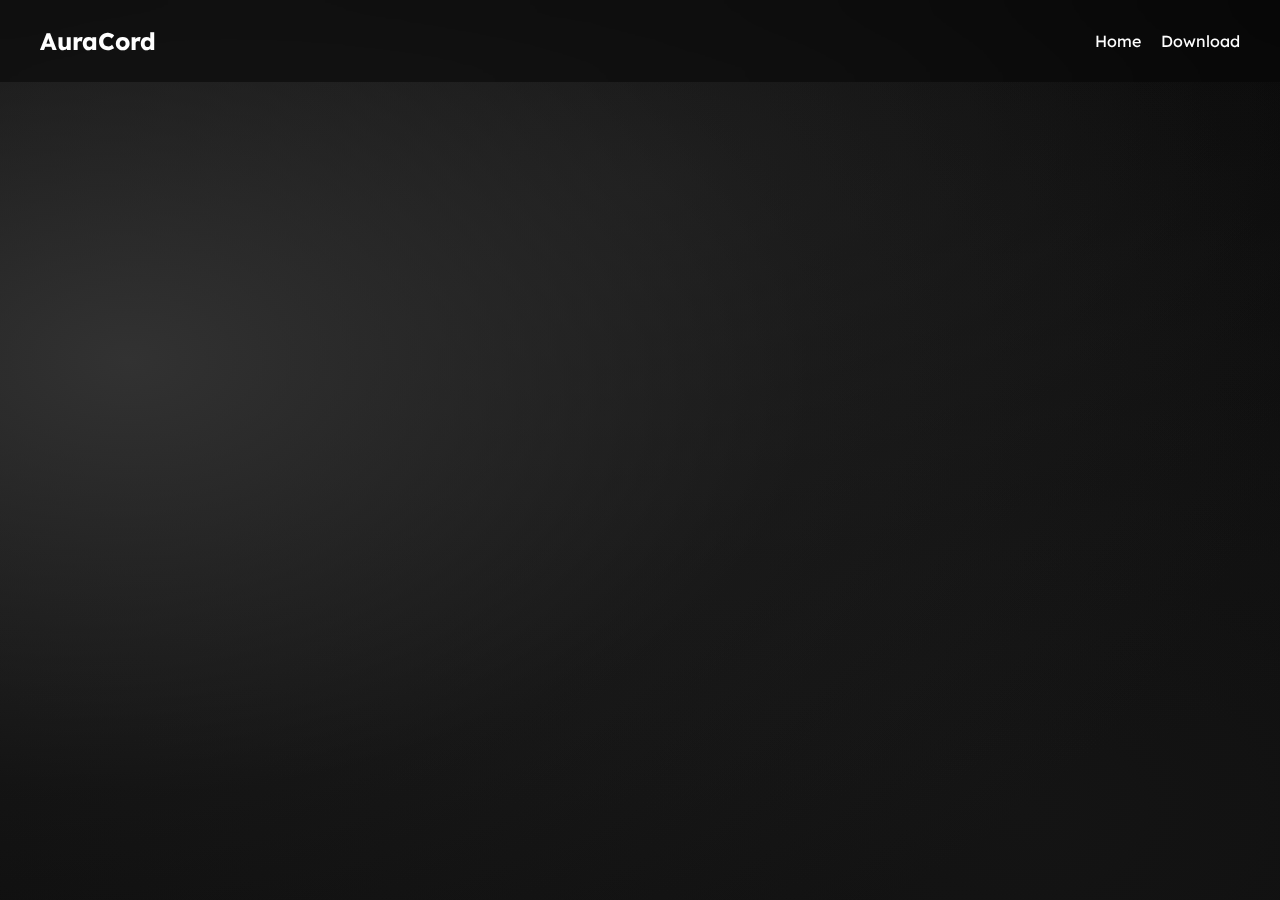
<file: index.html>
<!DOCTYPE html>
<html lang="en">
<head>
    <meta charset="UTF-8">
    <meta name="viewport" content="width=device-width, initial-scale=1.0">
    <title>Auracord</title>
    <meta name="description" content="AuraCord is a lightweight open source discord client!">
    <link rel="icon" type="image/x-icon" href="icon.png">
    <meta name="keywords" content="naticord, discord">
    <link rel="stylesheet" href="styles.css">
    <link rel="preconnect" href="https://fonts.googleapis.com">
    <link rel="preconnect" href="https://fonts.gstatic.com" crossorigin>
    <link href="https://fonts.googleapis.com/css2?family=Lexend:wght@100..900&display=swap" rel="stylesheet">
</head>
<body>
    <div class="wrapper">
        <nav class="navbar">
            <div class="container">
                <h1>AuraCord</h1>
                <ul>
                    <li><a href="index.html">Home</a></li>
                    <li><a href="download.html">Download</a></li>
                </ul>
            </div>
        </nav>

        <div class="content">
            <h2>Welcome to the AuraCord official website!</h2>
            <div class="seperator"></div>
            <p class="subtitle">AuraCord is a lightweight open source discord client!.</p>
            <a class="button-download" href="download.html">Download</a>
            <a class="under-download-button" href="https://github.com/colebolebole/AuraCord/">GitHub ↪</a>
        </div>
    </div>
</body>
</html>
</file>
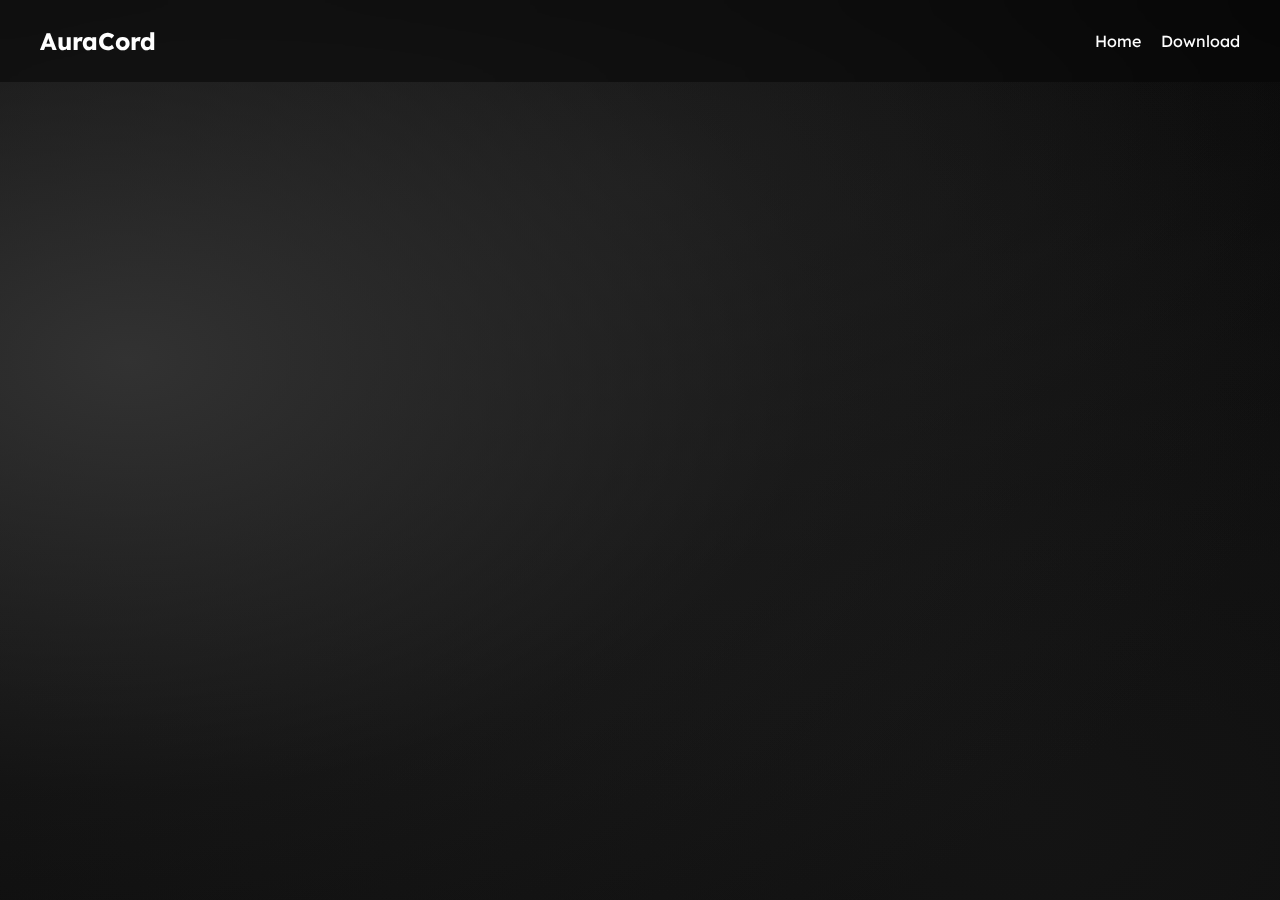
<file: download.html>
<!DOCTYPE html>
<html lang="en">
<head>
    <meta charset="UTF-8">
    <meta name="viewport" content="width=device-width, initial-scale=1.0">
    <title>Naticord</title>
    <meta name="description" content="Naticord is a Discord client tailored to your needs.">
    <link rel="icon" type="image/x-icon" href="icon.png">
    <meta name="keywords" content="naticord, discord">
    <link rel="stylesheet" href="styles.css">
    <link rel="preconnect" href="https://fonts.googleapis.com">
    <link rel="preconnect" href="https://fonts.gstatic.com" crossorigin>
    <link href="https://fonts.googleapis.com/css2?family=Lexend:wght@100..900&display=swap" rel="stylesheet">
</head>
<body>
    <div class="wrapper">
        <nav class="navbar">
            <div class="container">
                <h1>AuraCord</h1>
                <ul>
                    <li><a href="index.html">Home</a></li>
                    <li><a href="download.html">Download</a></li>
                </ul>
            </div>
        </nav>

        <div class="content">
            <h2>AuraCord Downloads</h2>
            <div class="seperator"></div>
            <p class="subtitle">Latest release: <span class="gradient-span">1.0.1</span></p>
            <a class="button-download" href="https://github.com/colebolebole/AuraCord/releases/download/1.0.1/AuraCord.Setup.1.0.1.exe">Download</a>
            <a class="under-download-button" href="https://example.com">Discord ↪</a>
        </div>
    </div>
</body>
</html>
</file>
<file: styles.css>
body {
    margin: 0;
    padding: 0;
    font-family: 'Lexend', sans-serif;
    color: #ffffff;
    background:
        radial-gradient(
            90% 80% at 10% 40%,
            rgba(50, 50, 50, 1) 0%,
            rgba(50, 50, 50, 0.2) 60%,
            rgba(30, 30, 30, 0) 100%
        ),
        radial-gradient(
            90% 70% at 50% 20%,
            rgba(30, 30, 30, 0.73) 0%,
            rgba(30, 30, 30, 0.17) 60%,
            rgba(30, 30, 30, 0) 100%
        ),
        radial-gradient(
            100% 100% at 80% 90%,
            rgba(20, 20, 20, 1) 0%,
            rgba(20, 20, 20, 0) 100%
        ),
        linear-gradient(
            20deg,
            rgba(10, 10, 10, 1) 25%,
            rgba(10, 10, 10, 0.77) 50%,
            rgba(10, 10, 10, 0.4) 75%,
            rgba(20, 20, 20, 0) 100%
        ),
        radial-gradient(
            100% 100% at 10% 40%,
            rgba(10, 10, 10, 1) 0%,
            rgba(10, 10, 10, 0) 100%
        ),
        linear-gradient(
            360deg,
            rgba(5, 5, 5, 1) 0%,
            rgba(5, 5, 5, 1) 100%
        );
    background-blend-mode: normal, normal, normal, normal, normal, normal;
    width: 100%;
    min-height: 100vh;
    position: relative;
    overflow-x: hidden;
}

.wrapper {
    display: flex;
    flex-direction: column;
    min-height: 100vh;
    overflow: hidden;
}

.navbar {
    background-color: rgba(3, 3, 3, 0.5);
    backdrop-filter: blur(20px);
    padding: 10px 0;
}

.container {
    display: flex;
    justify-content: space-between;
    align-items: center;
    max-width: 1200px;
    margin: 0 auto;
    padding: 0 20px;
}

.navbar h1 {
    font-size: 24px;
}

.navbar ul {
    list-style-type: none;
    margin: 0;
    padding: 0;
    display: flex;
}

.navbar ul li {
    margin-left: 20px;
}

.navbar ul li a {
    text-decoration: none;
    color: #ffffff;
    transition: color 0.3s ease;
}

.navbar ul li a:hover {
    color: #7289da;
}

.content {
    display: flex;
    flex-direction: column;
    align-items: center;
    justify-content: center;
    flex-grow: 1;
    text-align: center;
    padding: 50px 0;
    opacity: 0;
    transform: translateY(-50px);
    animation: slideIn 0.5s ease forwards;
}

.content h2 {
    font-size: 36px;
    margin-bottom: 10px;
}

.content .subtitle {
    font-size: 18px;
    margin-top: 0;
}

.button-download {
    display: inline-block;
    padding: 15px 30px;
    background-color: #7289da;
    color: #ffffff;
    text-decoration: none;
    font-size: 16px;
    border-radius: 50px;
    transition: background-color 0.3s ease;
}

.button-download:hover {
    background-color: #5f73a1;
}

@keyframes slideIn {
    from {
        opacity: 0;
        transform: translateY(-50px);
    }
    to {
        opacity: 1;
        transform: translateY(0);
    }
}

.gradient-span {
    background: linear-gradient(45deg, #ff6b6b, #ffce00);
    -webkit-background-clip: text;
    background-clip: text;
    color: transparent;
    font-weight: bold;
}

.under-download-button {
    display: inline-block;
    padding: 10px 20px;
    color: rgba(255, 255, 255, 0.6);
    text-decoration: none;
    font-size: 16px;
    transition: color 0.3s ease;
}

.under-download-button:hover {
    color: rgba(255, 255, 255, 0.8);
}
</file>
